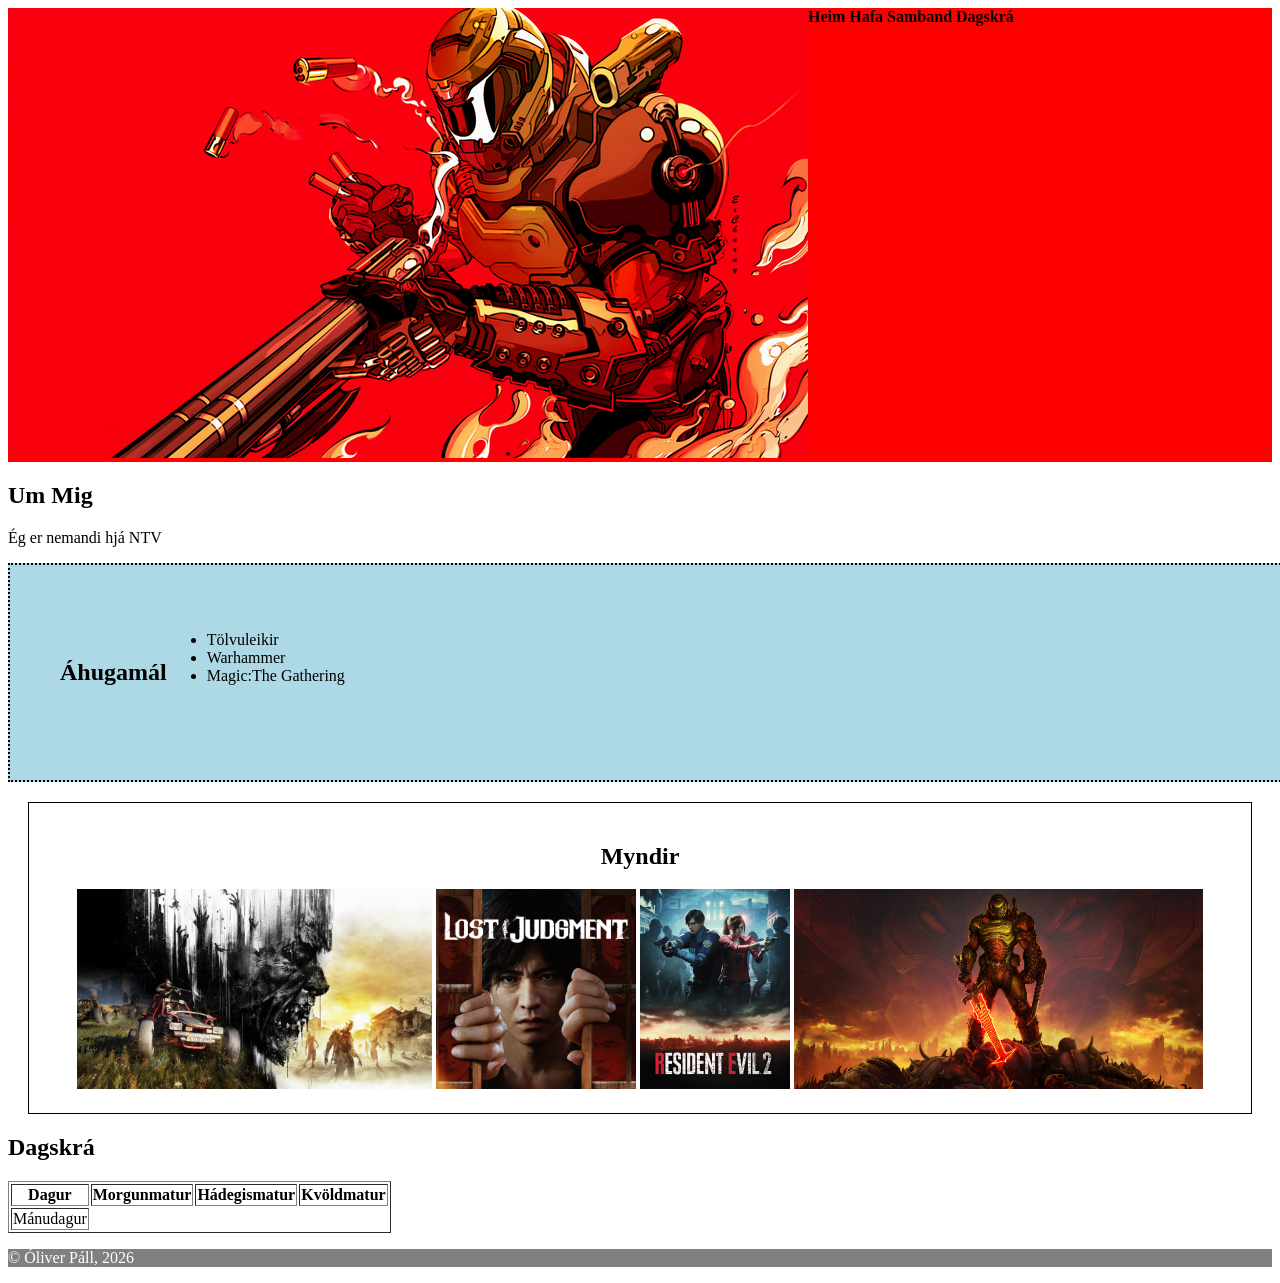
<file: index.html>
<!DOCTYPE html>
<html lang="en">
<head>
    <meta charset="UTF-8">
    <meta name="viewport" content="width=device-width, initial-scale=1.0">
    <title>Tími 5</title>
    <link rel="stylesheet" href="Style.css">
</head>
<body>
    <header>
        <div>
            <img src="images/Doom Slayer.png" alt="My Wallpaper">
        </div>
        <nav>
            <a href="/">Heim</a>
            <a href="contact.html">Hafa Samband</a>
            <a href="#section2">Dagskrá</a>
        </nav>
    </header>
    <main>
        <section class="aboutme">
            <h2>Um Mig</h2>
            <p>Ég er nemandi hjá NTV</p>
        </section>
        <section class ="Hobbies">
            <h2>
                <p>Áhugamál</p>
            </h2>
            <ul>
                <li>Tölvuleikir</li>
                <li>Warhammer</li>
                <li>Magic:The Gathering</li>
            </ul>
        </section>
        <section class="section-gallery">
            <h2>Myndir</h2>
            <div id="gallery">
                <img src="images/Dying Light.jpg" alt="" height="200">
                <img src="images/LJ.jpg" alt="" height="200s">
                <img src="images/RE2.jpg" alt="" height="200">
                <img src="images/doom.jpg" alt="" height="200">
            </div>
        </section>
        <section>
            <h2 id="section2">Dagskrá</h2>
            <table border="1">
                <tr>
                    <th>Dagur</th>
                    <th>Morgunmatur</th>
                    <th>Hádegismatur</th>
                    <th>Kvöldmatur</th>
                </tr>
                <tr>
                    <td>Mánudagur</td>
                </tr>
            </table>
        </section>
    </main>
    <footer>
        <p>&copy; Óliver Páll, 2026</p>
    </footer>
</body>
</html>
</file>
<file: Style.css>
html{
    scroll-behavior: smooth;
    font-family: 'Times New Roman', Times, serif;
}

header{
    display: flex;
    background-color: red;
}

a{
    color: black;
    font-weight: bold;
    text-decoration: none;

}

a:hover{
    background-color: white;
}

.about{

}

.Hobbies{
    background-color: lightblue;
    padding: 50px;
    font-family: 'Times New Roman', Times, serif;
    width: 100%;
    display: flex;
    border: 2px dotted black;
}

.gallery{
    display: flex;
    gap: 20px;
    width: 80%;
}

.section-gallery{
    display: flex;
    flex-direction: column;
    align-items: center;
    padding: 20px;
    border: 1px black solid;
    background-color: white;
    margin: 20px;
    overflow: hidden;
    overflow-x: scroll;
}

footer{
    background-color: gray;

}

footer > p{
    color: white;
}
</file>
